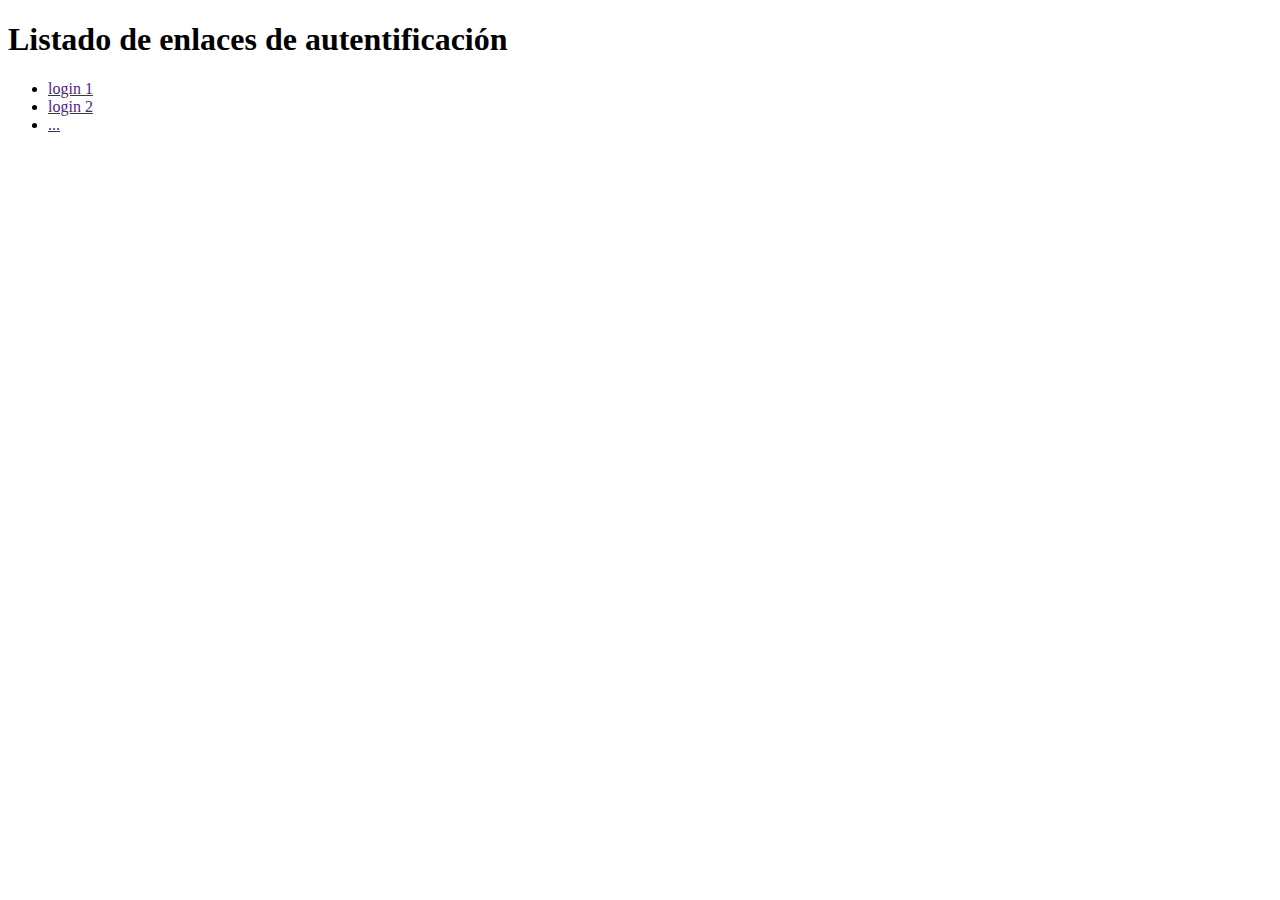
<file: Practica_Examen/e2_dwes/auth/index.html>
<!DOCTYPE html>
<html lang="en">
<head>
    <meta charset="UTF-8">
    <meta name="viewport" content="width=device-width, initial-scale=1.0">
    <title>Document</title>
</head>
<body>
    <h1>
        Listado de enlaces de autentificación
    </h1>
    <ul>
        <li><a href="">login 1</a></li>
        <li><a href="">login 2</a></li>
        <li><a href="">...</a></li>
    </ul>
</body>
</html>
</file>
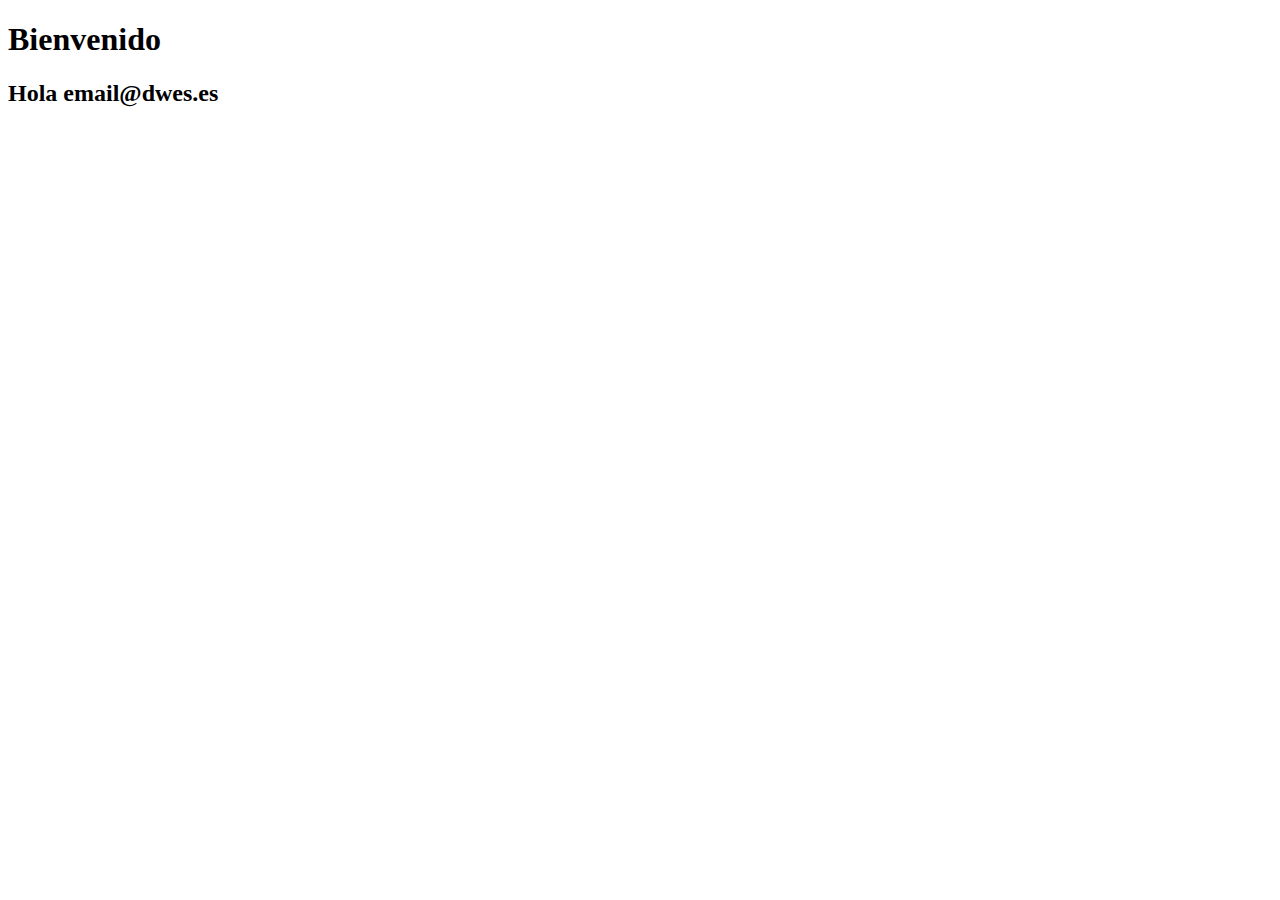
<file: Practica_Examen/e2_dwes/auth/privada.html>
<!DOCTYPE html>
<html lang="en">
<head>
    <meta charset="UTF-8">
    <meta name="viewport" content="width=device-width, initial-scale=1.0">
    <title>privada</title>
</head>
<body>
    <h1>Bienvenido</h1>
    <h2>Hola email@dwes.es</h2>
</body>
</html>
</file>
